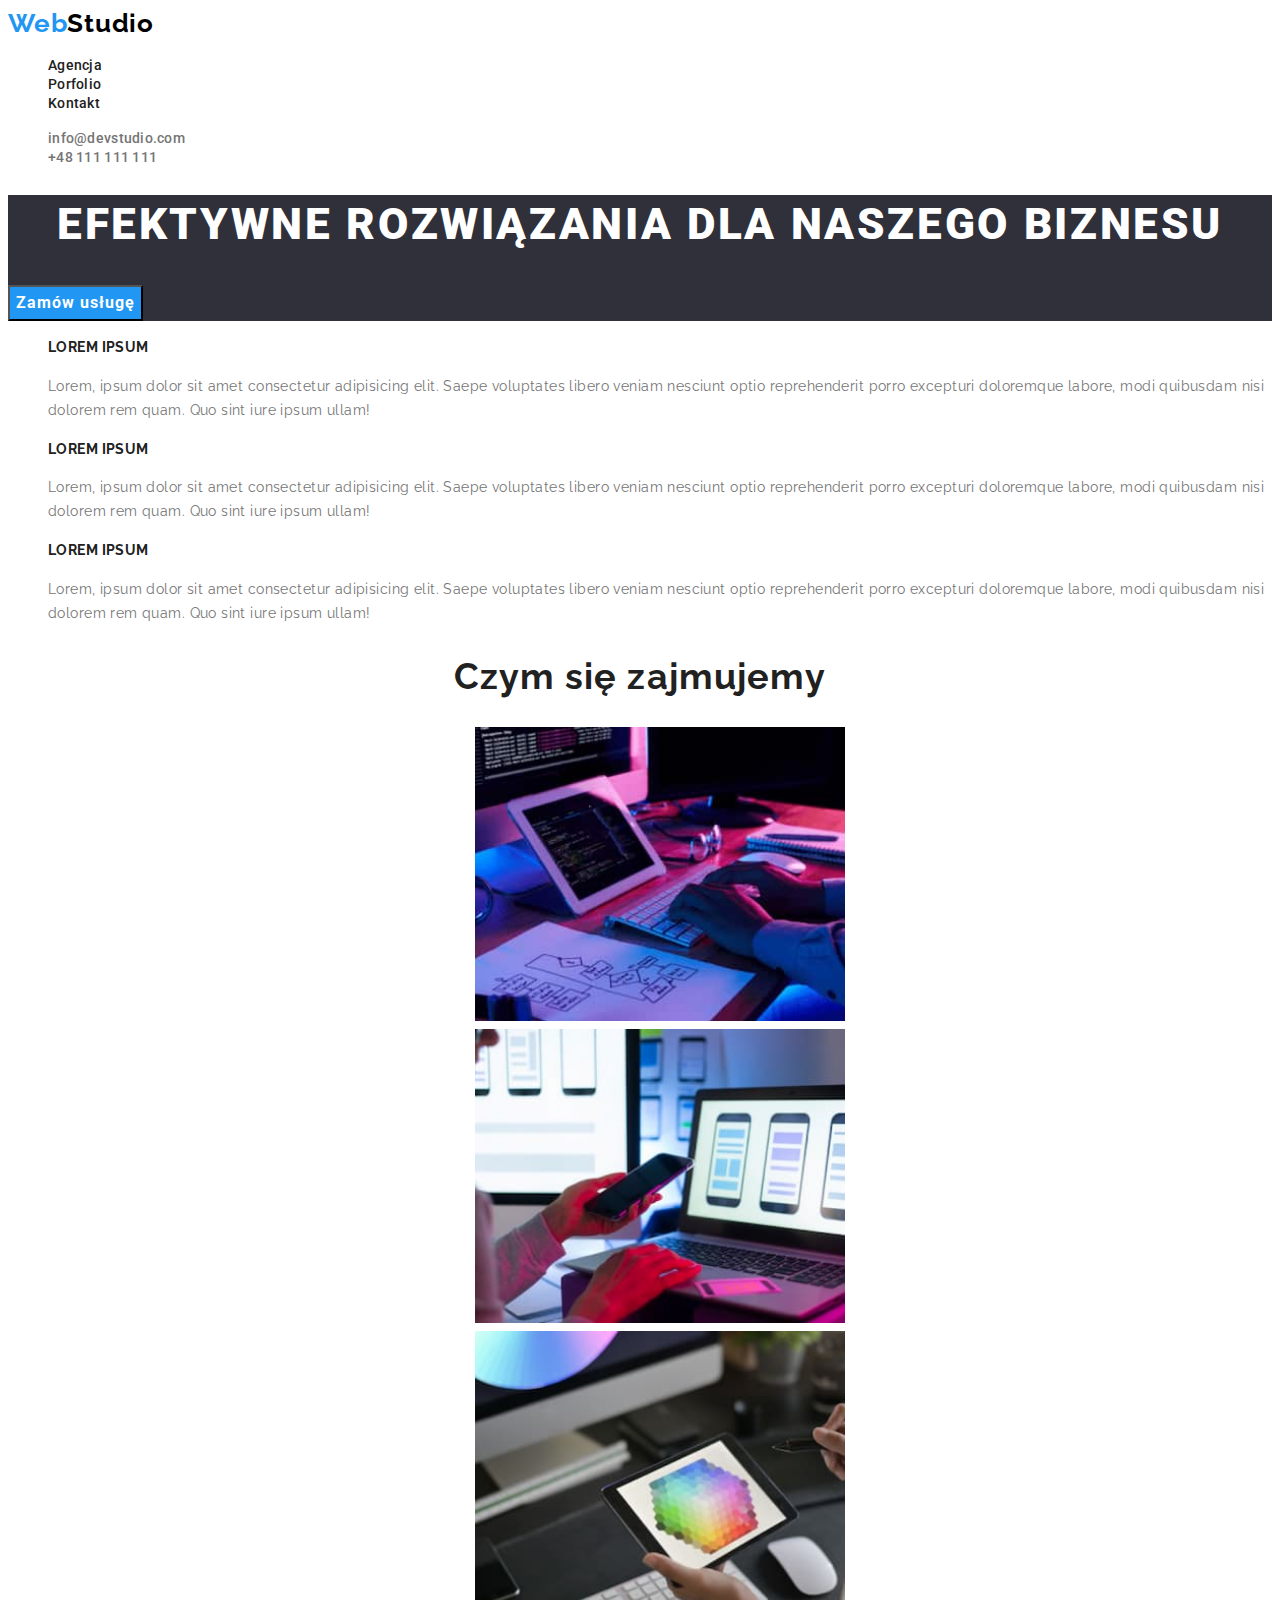
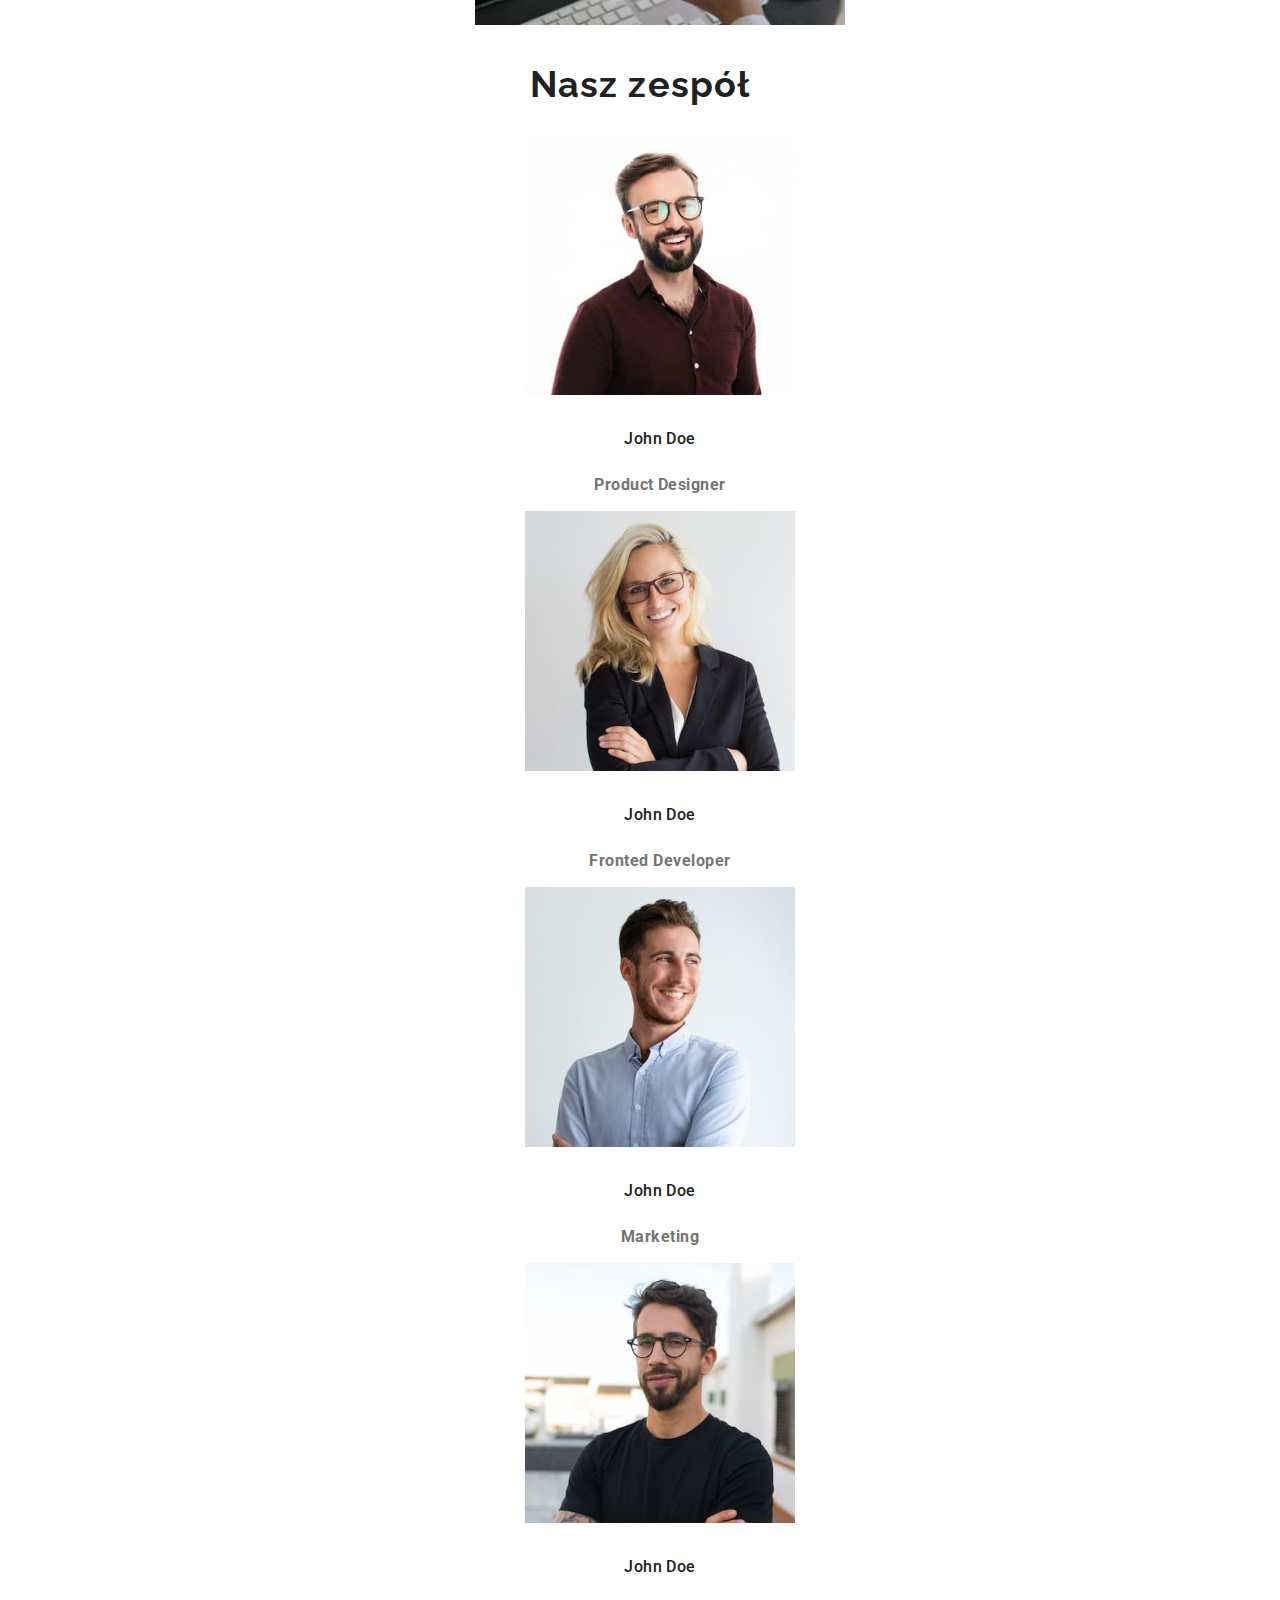
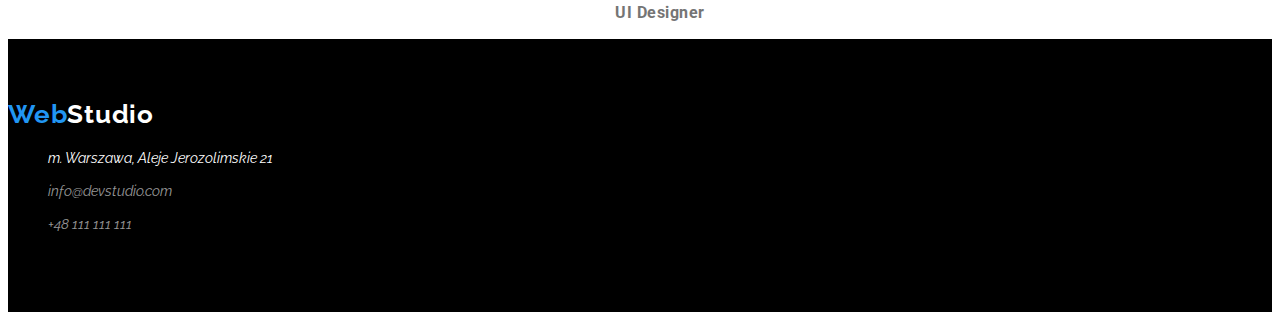
<file: index.html>
<!DOCTYPE html>
<html lang="en">
  <head>
    <meta charset="UTF-8" />
    <meta http-equiv="X-UA-Compatible" content="IE=edge" />
    <meta name="viewport" content="width=device-width, initial-scale=1.0" />
    <title>Agencja</title>
    <link rel="preconnect" href="https://fonts.googleapis.com" />
    <link rel="preconnect" href="https://fonts.gstatic.com" crossorigin />
    <link
      href="https://fonts.googleapis.com/css2?family=Raleway:wght@700&family=Roboto:wght@400;500;700;900&display=swap"
      rel="stylesheet"
    />
    <link rel="stylesheet" href="css/styles.css" />
  </head>
  <body>
    <header>
        <!--Logo-->
      <nav class="navigation">
        <a
          class="navigation-logo"
          href="https://renezuk.github.io/goit-markup-hw-02/">
          <span class="navigation-logo-web">Web</span><span class="navigation-logo-web-studio">Studio</span></a>
       
          <!--Navigation-->
        <ul class="main-menu">
          <li><a class="navigation-link" href="./index.html">Agencja</a></li>
          <li><a class="navigation-link" href="./portfolio.html">Porfolio</a></li>
          <li><a class="navigation-link" href="Kontakt">Kontakt</a></li>
        </ul>
      </nav>

        <!--Contact-->
      <ul class="main-menu">
        <li>
        <a class="contakt-link" href="mailto:info@devstudio.com">info@devstudio.com</a></li>
        <li>
        <a class="contakt-link" href="tel:+48111111111">+48 111 111 111</a></li>
      </ul>
    </header>
    <main>
        <!--First section-->
      <section class="button-title">
        <h1 class="title">EFEKTYWNE ROZWIĄZANIA DLA NASZEGO BIZNESU</h1>
        <button class="button1" type="button">Zamów usługę</button>
      </section>
      <section>
          <!--Lorem Ipsum text-->
        <ul class="main-menu">
          <li>
            <h4 class="manu">LOREM IPSUM</h4>
            <p class="submenu">
              Lorem, ipsum dolor sit amet consectetur adipisicing elit. Saepe
              voluptates libero veniam nesciunt optio reprehenderit porro
              excepturi doloremque labore, modi quibusdam nisi dolorem rem quam.
              Quo sint iure ipsum ullam!
            </p>
          </li>
          <li>
            <h4 class="manu">LOREM IPSUM</h4>
            <p class="submenu">
              Lorem, ipsum dolor sit amet consectetur adipisicing elit. Saepe
              voluptates libero veniam nesciunt optio reprehenderit porro
              excepturi doloremque labore, modi quibusdam nisi dolorem rem quam.
              Quo sint iure ipsum ullam!
            </p>
          </li>
          <li>
            <h4 class="manu">LOREM IPSUM</h4>
            <p class="submenu">
              Lorem, ipsum dolor sit amet consectetur adipisicing elit. Saepe
              voluptates libero veniam nesciunt optio reprehenderit porro
              excepturi doloremque labore, modi quibusdam nisi dolorem rem quam.
              Quo sint iure ipsum ullam!
            </p>
          </li>
        </ul>
      </section>

      <!--Czym się zajmujemy-->

      <section>
        <h2 class="title2">Czym się zajmujemy</h2>
        <ul class="main-menu">
          <li class="picture">
            <img
              src="images/image1.jpg"
              alt="tablet i klawiatura"
              width="370"
              height="294"
            />
          </li>
          <li class="picture">
            <img
              src="images/image2.jpg"
              alt="smatfon"
              width="370"
              height="294"
            />
          </li>
          <li class="picture">
            <img
              src="images/image3.jpg"
              alt="tablet"
              width="370"
              height="294"
            />
          </li>
        </ul>
      </section>
      <section>
        <h2 class="title3">Nasz zespół</h2>
        <ul class="main-menu">
          <li class="picture">
            <img
              src="images/image4.jpg"
              alt="mężczyna uśmiechnięty"
              width="270"
              height="260"
            />
            <h4 class="name">John Doe</h4>
            <p class="post">Product Designer</p>
          </li>
          <li class="picture">
            <img
              src="images/image5.jpg"
              alt="kobieta uśmiechnięta"
              width="270"
              height="260"
            />
            <h4 class="name">John Doe</h4>
            <p class="post">Fronted Developer</p>
          </li>
          <li class="picture">
            <img
              src="images/image6.jpg"
              alt="młody mężczyzna"
              width="270"
              height="260"
            />
            <h4 class="name">John Doe</h4>
            <p class="post">Marketing</p>
          </li>
          <li class="picture">
            <img
              src="images/image7.jpg"
              alt="mężczyzna z lekkim uśmiechem"
              width="270"
              height="260"
            />
            <h4 class="name">John Doe</h4>
            <p class="post">UI Designer</p>
          </li>
        </ul>
      </section>
    </main>
    <footer class="footer">
        <!--Logo-->
        <a
          class="footer-logo"
          href="./index.html">
          <span class="footer-logo-web">Web</span><span class="footer-logo-studio">Studio</span>
        </a>
        <!--Contact-->
        <address>
            <ul>
            <li class="footer-text"> m. Warszawa, Aleje Jerozolimskie 21</li>
            <li class="footer-text">
            <a class="footer-link" href="mailto:info@devstudio.com">info@devstudio.com</a>
            </li>
            <li class="footer-text">
            <a class="footer-link" href="tel:+48111111111">+48 111 111 111</a>
            </li>
          </ul>
        </address>
    </footer>
  </body>
</html>
</file>
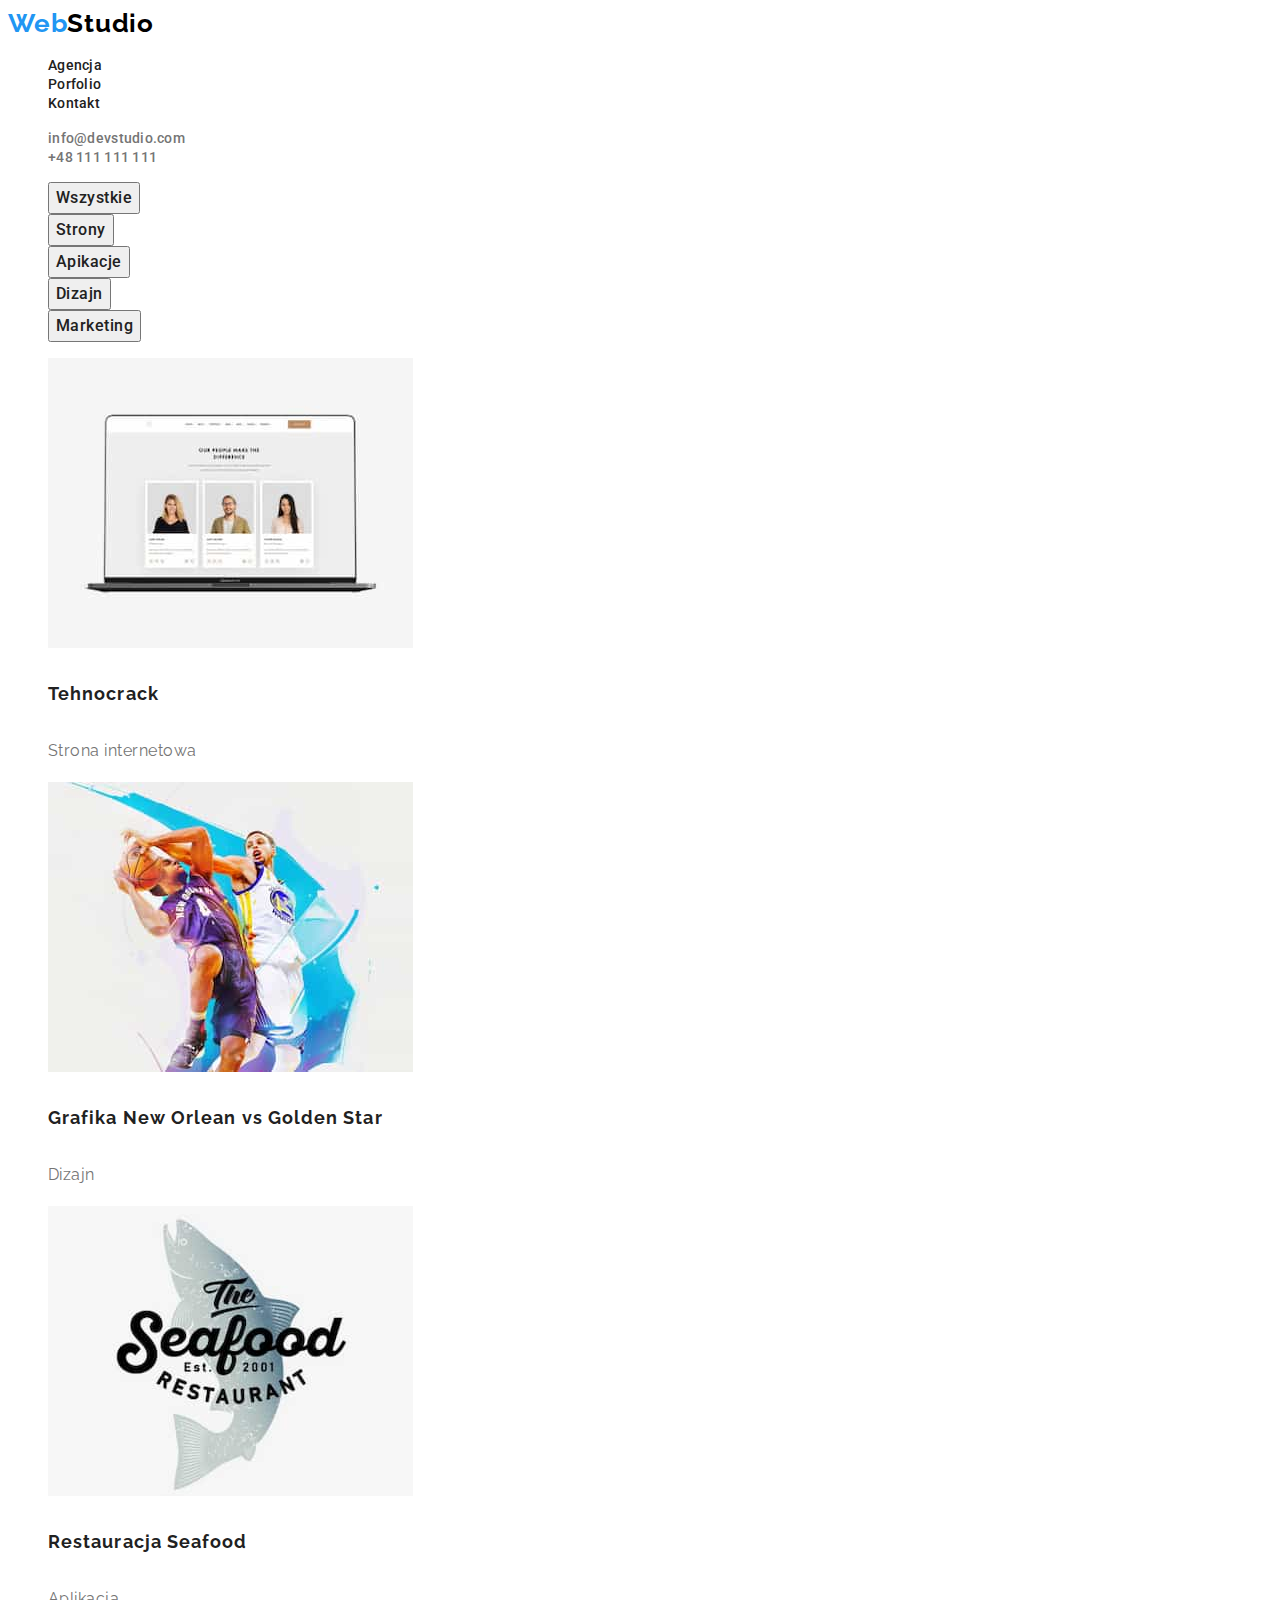
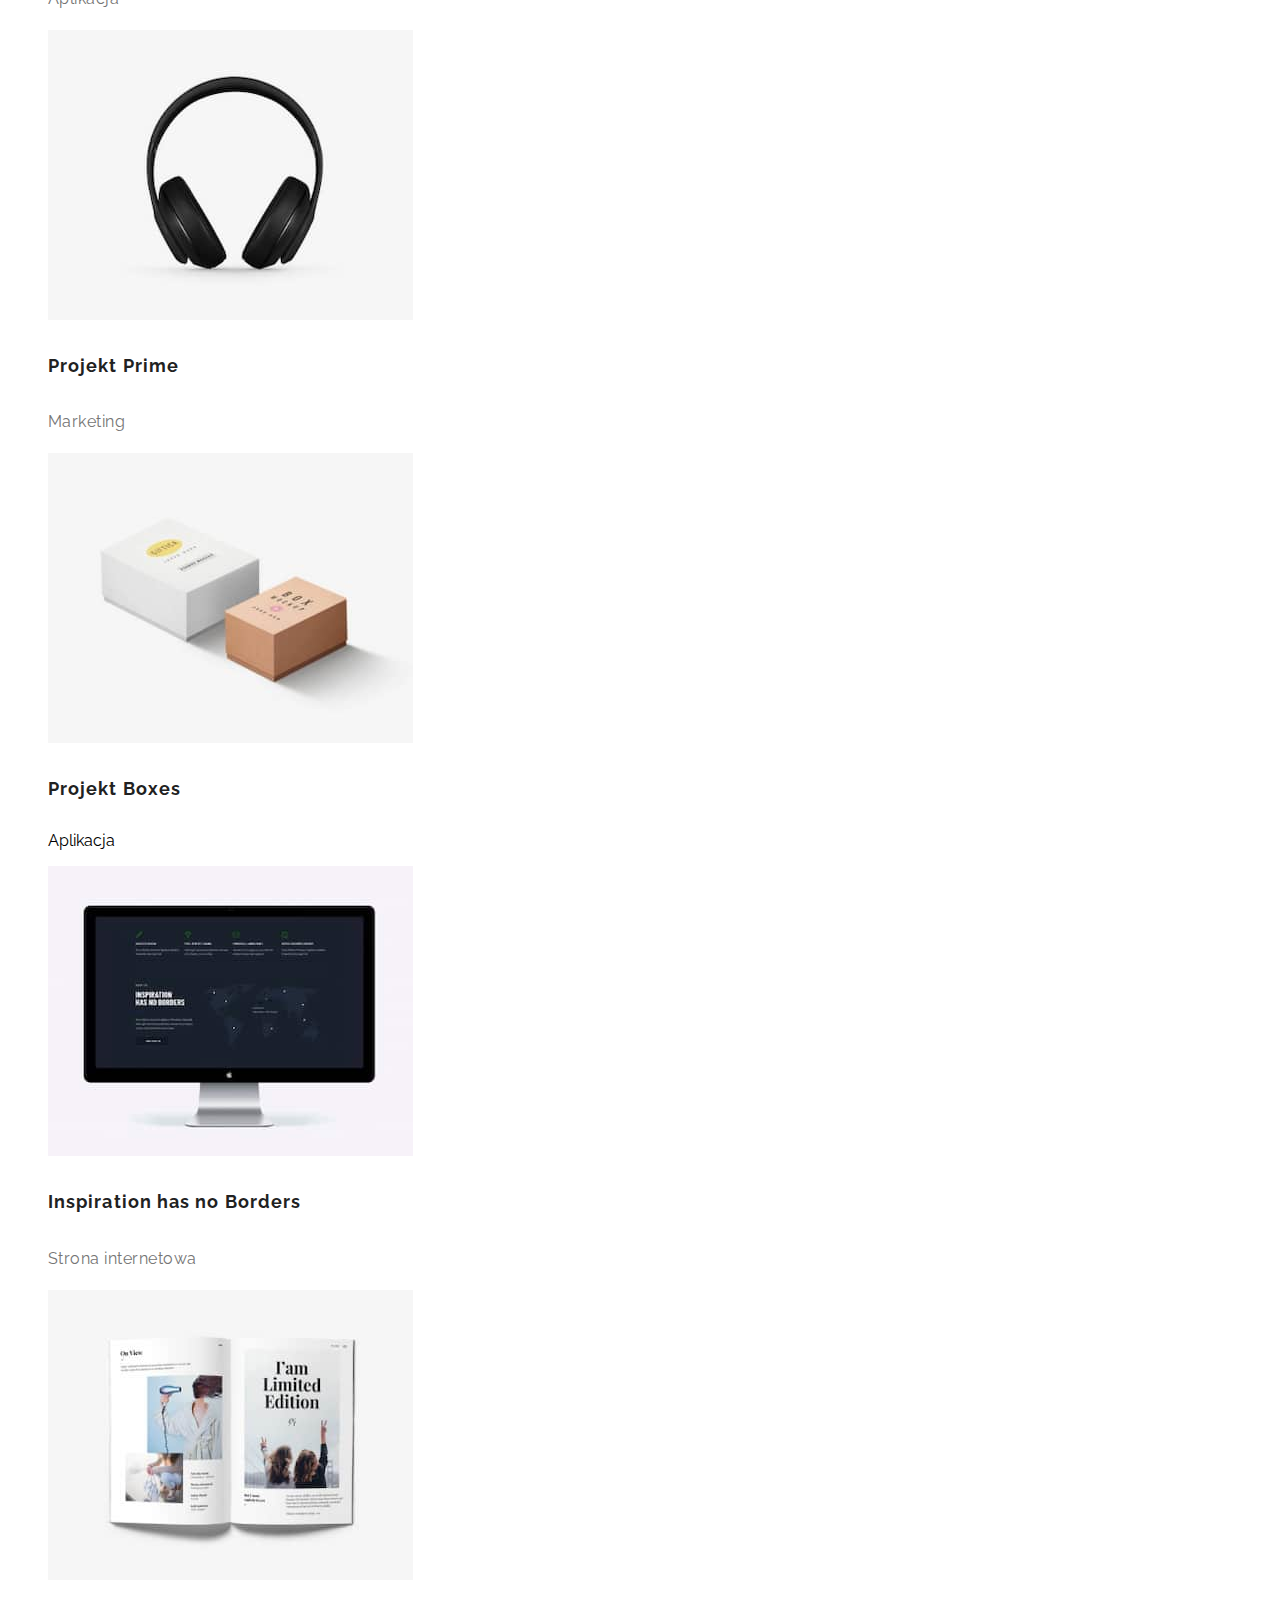
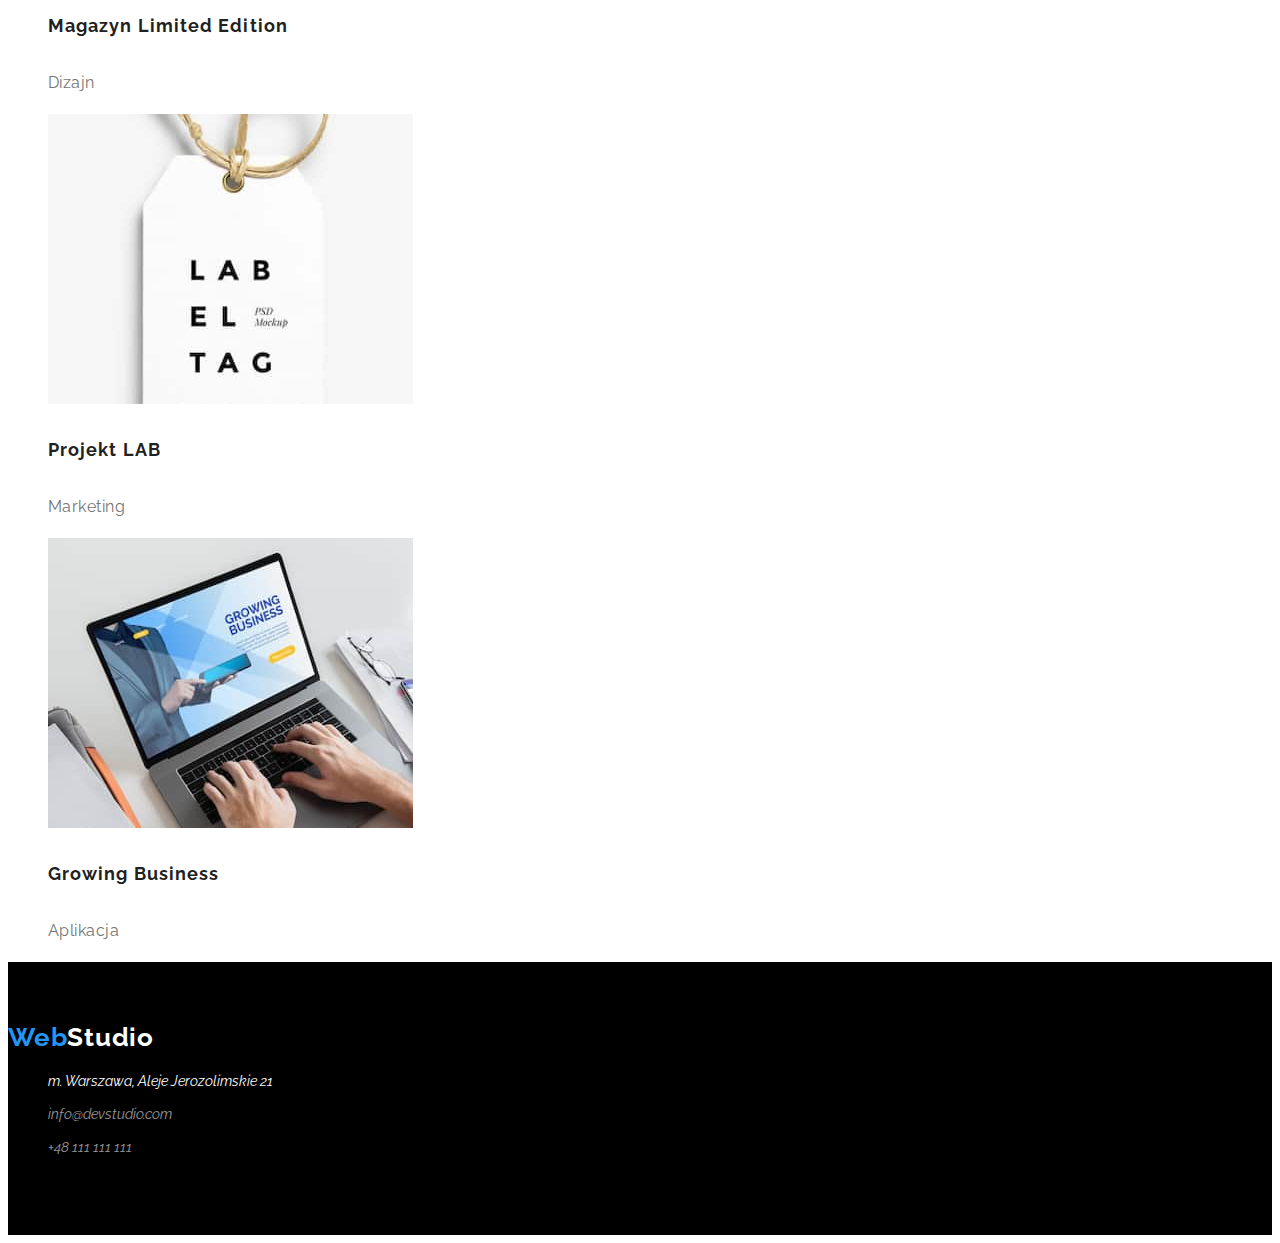
<file: portfolio.html>
<!DOCTYPE html>
<html lang="en">
<head>
    <meta charset="UTF-8">
    <meta http-equiv="X-UA-Compatible" content="IE=edge">
    <meta name="viewport" content="width=device-width, initial-scale=1.0">
    <title>Potfolio</title>
   <link rel="preconnect" href="https://fonts.googleapis.com">
<link rel="preconnect" href="https://fonts.gstatic.com" crossorigin>
<link href="https://fonts.googleapis.com/css2?family=Raleway:wght@700&family=Roboto:wght@400;500;700;900&display=swap" rel="stylesheet"> 
<link rel="stylesheet" href="css/styles.css">
</head>
<body>
   <header>
        <!--Logo-->
      <nav class="navigation">
        <a
          class="navigation-logo"
          href="https://renezuk.github.io/goit-markup-hw-02/">
          <span class="navigation-logo-web">Web</span><span class="navigation-logo-web-studio">Studio</span></a>
       
          <!--Navigation-->
        <ul class="main-menu">
          <li><a class="navigation-link" href="./index.html">Agencja</a></li>
          <li><a class="navigation-link" href="./portfolio.html">Porfolio</a></li>
          <li><a class="navigation-link" href="./index.html">Kontakt</a></li>
        </ul>
      </nav>

        <!--Contact-->
      <ul class="main-menu">
        <li>
        <a class="contakt-link" href="mailto:info@devstudio.com">info@devstudio.com</a></li>
        <li>
        <a class="contakt-link" href="tel:+48111111111">+48 111 111 111</a></li>
      </ul>
  </header>  
    <main>
        <!--nawigacja dla przycisków-->
    <ul class="main-menu">
     <li><button class="button" type="button">Wszystkie</button></li>
     <li><button class="button" type="button">Strony</button></li>
     <li><button class="button" type="button">Apikacje</button></li>
    <li> <button class="button" type="button">Dizajn</button></li>
     <li><button class="button" type="button">Marketing</button></li>
    </ul>
    <section>
        <ul class="main-menu">
            <li>
                <img src="images/people1.jpg" alt="people" width="365" height="290"/>
                <h4 class="manu1">Tehnocrack</h4>
                <p class="submanu1">Strona internetowa</p>
            </li>
            <li>
                 <img src="images/basketball2.jpg"  alt="basketball" width="365" height="290"/>
                 <h4 class="manu1">Grafika New Orlean vs Golden Star</h4>
                 <p class="submanu1">Dizajn</p>
            </li>
            <li>
                <img src="images/seafood3.jpg" alt="seafood" width="365" height="290"/>
                <h4 class="manu1">Restauracja Seafood</h4>
                <p class="submanu1">Aplikacja</p>
            </li>
            <li>
                <img src="images/headphones4.jpg" alt="headphones" width="365" height="290"/>
                <h4 class="manu1">Projekt Prime</h4>
                <p class="submanu1">Marketing</p>
            </li>
            <li>
                <img src="images/cubes5.jpg" alt="cubes" width="365" height="290"/>
                <h4 class="manu1">Projekt Boxes</h4>
                <p>Aplikacja</p>
            </li>
            <li>
                <img src="images/monitor6.jpg" alt="monitor" width="365" height="290"/>
                <h4 class="manu1">Inspiration has no Borders</h4>
                <p class="submanu1">Strona internetowa</p>
            </li>
            <li>
                <img src="images/newspaper7.jpg" alt="newspaper" width="365" height="290"/>
                <h4 class="manu1">Magazyn Limited Edition</h4>
                <p class="submanu1">Dizajn</p>
            </li>
            <li>
                <img src="images/pendant8.jpg" alt="pendant" width="365" height="290"/>
                <h4 class="manu1">Projekt LAB</h4>
                <p class="submanu1">Marketing</p>
            </li>
            <li>
              <img src="images/lapotop9.jpg" alt="lapotop" width="365" height="290"/>
                <h4 class="manu1">Growing Business</h4>
                <p class="submanu1">Aplikacja</p> 
            </li>
        </ul>
    </section>
    </main>
    <footer class="footer">
        <!--Logo-->
        <a
          class="footer-logo"
          href="./index.html">
          <span class="footer-logo-web">Web</span><span class="footer-logo-studio">Studio</span>
        </a>
        <!--Contact-->
        <address>
            <ul>
            <li class="footer-text"> m. Warszawa, Aleje Jerozolimskie 21</li>
            <li class="footer-text">
            <a class="footer-link" href="mailto:info@devstudio.com">info@devstudio.com</a>
            </li>
            <li class="footer-text">
            <a class="footer-link" href="tel:+48111111111">+48 111 111 111</a>
            </li>
          </ul>
        </address>
    </footer>
</body>
</html>
</file>
<file: css/styles.css>
body {
    font-family: 'Raleway','Roboto', sans-serif;
    font-weight: 400;
}

:root {
    --white: #FFFFFF;
    --blue: #2196F3;
    --black: #000;
    --gray: #757575;
}
/* Logo*/

.navigation {
    background: var(--white);
}

.navigation-logo {
    font-family: 'Raleway';
    font-weight: 700;
    font-size: 26px;
    line-height: 1.19;
    letter-spacing: 0.03em;
    text-transform: capitalize;
    margin-bottom: 20px;
    text-decoration-line: none;
    }

.navigation-logo-web {
    color: var(--blue);
    text-decoration-line: none;
}

.navigation-logo-web-studio {
    color: var(--black);
    text-decoration: none;
}

/* Linki*/

.navigation-link {
    font-family: 'Roboto';
    font-style: normal;
    font-weight: 500;
    font-size: 14px;
    line-height: 1.14;
    letter-spacing: 0.02em;
    list-style: none;
    color: #212121;
    text-decoration: none;
   
}

.navigation-link:hover,
.navigation-link:focus {
    color: var(--blue);
}

/*Contakt*/

.contakt-link {
    font-family: 'Roboto';
    font-style: normal;
    font-weight: 500;
    font-size: 14px;
    line-height: 1.14;
    letter-spacing: 0.02em;
    list-style-type: none;
    color: #757575;
    list-style-type: none;
    text-decoration: none;
}

.contakt-link:hover,
.contakt-link:focus {
    color: var(--blue);
}

/*Fist section html */

.button-title {
    background: #2F303A; 
}
.title {
    font-family: 'Roboto';
    text-align: center; 
    font-weight: 900;
    font-size: 44px;
    line-height: 1.36;
    letter-spacing: 0.06em;
    text-transform: uppercase;
    color: var(--white);
}

.button1 {
    font-family: 'Roboto';
    font-style: normal;
    font-weight: 700;
    font-size: 16px;
    line-height: 1.87;
    display: flex;
    align-items: center;
    text-align: center;
    letter-spacing: 0.06em;
    color: #FFFFFF;
    background: #2196F3;
}

.button1:hover {
    background-color: #757575;
    color: #ffffff;
    border-radius: 4px;
    box-shadow: 0px 3px 1px rgba(0, 0, 0, 0.1),
        0px 1px 2px rgba(0, 0, 0, 0.08),
        0px 2px 2px rgba(0, 0, 0, 0.12);
}

/*Button portfolio*/

.button {
    font-family: 'Roboto';
    font-weight: 500;
    font-size: 16px;
    line-height: 26px;
    text-align: center;
    letter-spacing: 0.03em;
    color: #212121;
}

.button:hover {
    background: #2196F3;
    color: #FFFFFF;
    box-shadow: 0px 3px 1px rgba(0, 0, 0, 0.1),
        0px 1px 2px rgba(0, 0, 0, 0.08),
        0px 2px 2px rgba(0, 0, 0, 0.12);
    border-radius: 4px;
}

/*Lorem Ipsum*/

.manu {
    font-weight: 700;
    font-size: 14px;
    line-height: 1.15;
    letter-spacing: 0.03em;
    text-transform: uppercase;
    color: #212121;
    list-style-type: none;
}

.submenu {
    font-size: 14px;
    line-height: 1.72;
    letter-spacing: 0.03em;
    color: #757575;
}

/*main page portfolio*/

.main-menu {
    list-style-type: none;
}
.manu1 {
    font-weight: 700;
    font-size: 18px;
    line-height: 2;
    letter-spacing: 0.06em;
    color: #212121;
}

.submanu1 {
    font-size: 16px;
    line-height: 1.875;
    letter-spacing: 0.03em;
    color: #757575;
}

/*Czym się zajmujemy*/

.title2 {
    font-weight: 700;
    font-size: 36px;
    line-height: 1.17;
    text-align: center;
    letter-spacing: 0.03em;
    list-style: none;
    color: #212121;
}

/*Nasz zespół*/

.title3,
.picture {
    font-weight: 700;
    font-size: 36px;
    line-height: 1.17;
    text-align: center;
    letter-spacing: 0.03em;
    color: #212121;
    list-style-type: none;
}

.name {
    font-family: 'Roboto';
    font-weight: 500;
    font-size: 16px;
    line-height: 1.9;
    text-align: center;
    letter-spacing: 0.03em;
    color: #212121;
}

.post {
    font-family: 'Roboto';
    font-size: 16px;
    line-height: 1.18;
    text-align: center;
    letter-spacing: 0.03em;
    color: #757575;
}


/*footer*/

.footer {
    background-color: #000;
    font-style: normal;
    color: #fff;
    padding: 60px 0;
}

.footer-logo {
    font-family: 'Raleway';
    font-weight: 700;
    font-size: 26px;
    line-height: 1.19em;
    letter-spacing: 0.03em;
    text-transform: capitalize;
    margin-bottom: 20px;
    text-decoration-line: none;
}

.footer-logo-web {
    color: #2196F3;
}
.footer-logo-studio {
    color: #fff;
}

.footer-text {
    font-size: 14px;
    line-height: 24px;
    list-style-type: none;
    color: #fff;
    margin-bottom: 9px;
}

.footer-text:last-child {
margin-bottom: 0;
}

.footer-link {
    text-decoration: none;
    color: rgba(255, 255, 255, 0.6);
}

.footer-link:hover,
.footer-link:focus {
    color: #2196F3;
}
</file>
